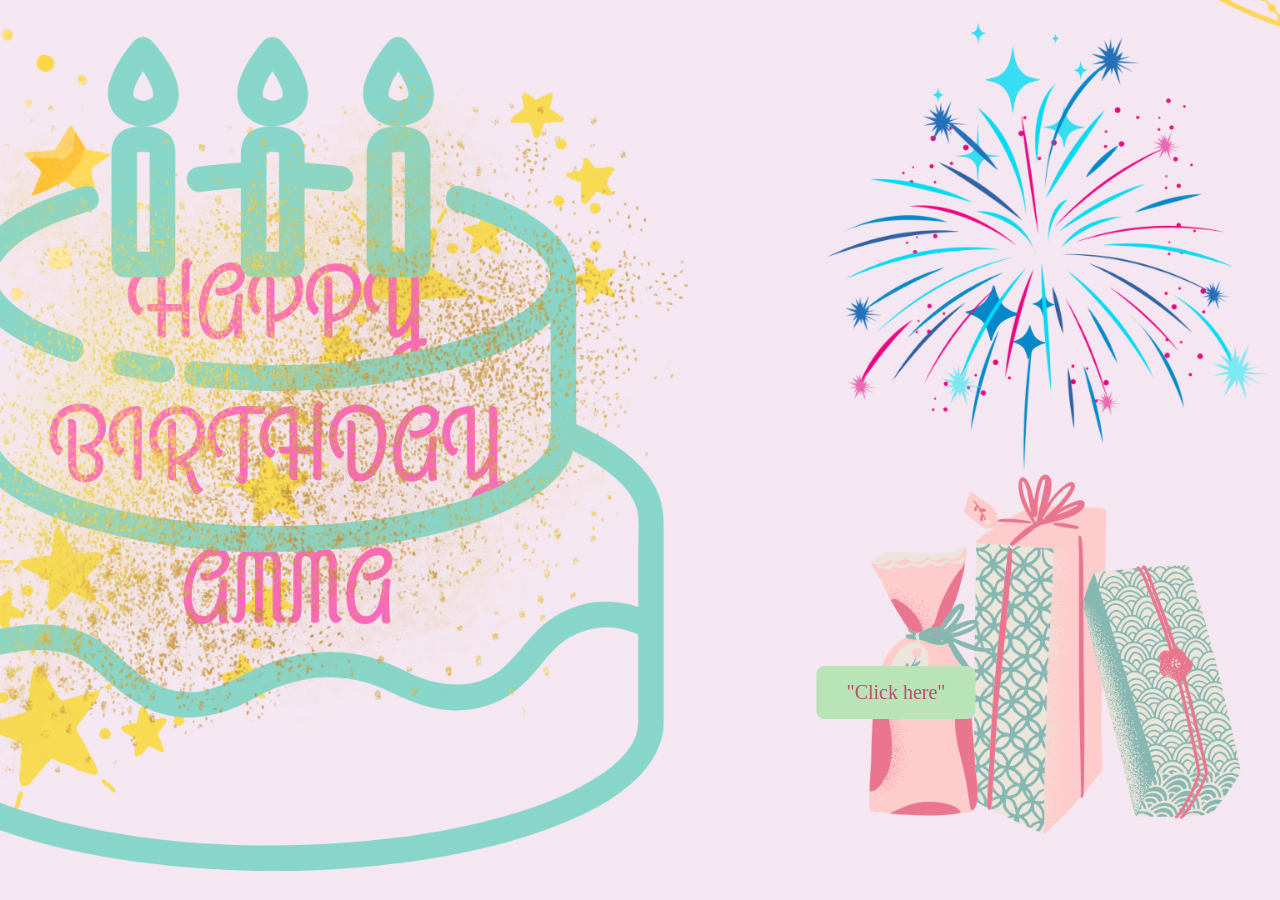
<file: index.html>
<!DOCTYPE html>
<html lang="en">
<head>
    <meta charset="UTF-8">
    <meta name="viewport" content="width=device-width, initial-scale=1.0">
    <title>Happy Birthday!!!</title>
    <link rel = "stylesheet" href = "birthday.css">
</head>
<body>
    <div class = "background">
        <a href="videopage.html">
            <button class = "click">"Click here"</button> 
        </a>
    </div>
    
</body>
</html>
</file>
<file: birthday.css>
body, html {
    margin: 0;
    padding: 0;
    height: 100vh; /* Full-screen */
    width: 100%;  /* Full width */
}

.background {
    background-image: url("HAPPY BIRTHDAY AMMA.png");
    background-position: center;
    background-repeat: no-repeat;
    background-size: cover;
    height: 100vh; /* Ensure it fills viewport height */
    width: 100vw; /* Full width */
    position: relative; /* To position button relative to this */
}


.click {
    position: absolute; 
    top: 74%; 
    left: 70%; 
    transform: translateX(-50%); /* Perfect horizontal centering */
    padding: 15px 30px; 
    font-size: 20px;
    font-family: Cambria, Cochin, Georgia, Times, 'Times New Roman', serif;
    color: rgb(184, 79, 110);
    background-color: rgb(184, 228, 184);
    cursor: pointer;
    border: none;
    border-radius: 8px; 
    transition: background-color 0.3s ease, transform 0.2s ease;
}

/* Hover effect */
.click:hover {
    background-color: rgb(160, 210, 160);
    transform: scale(1.05); 
}
</file>
